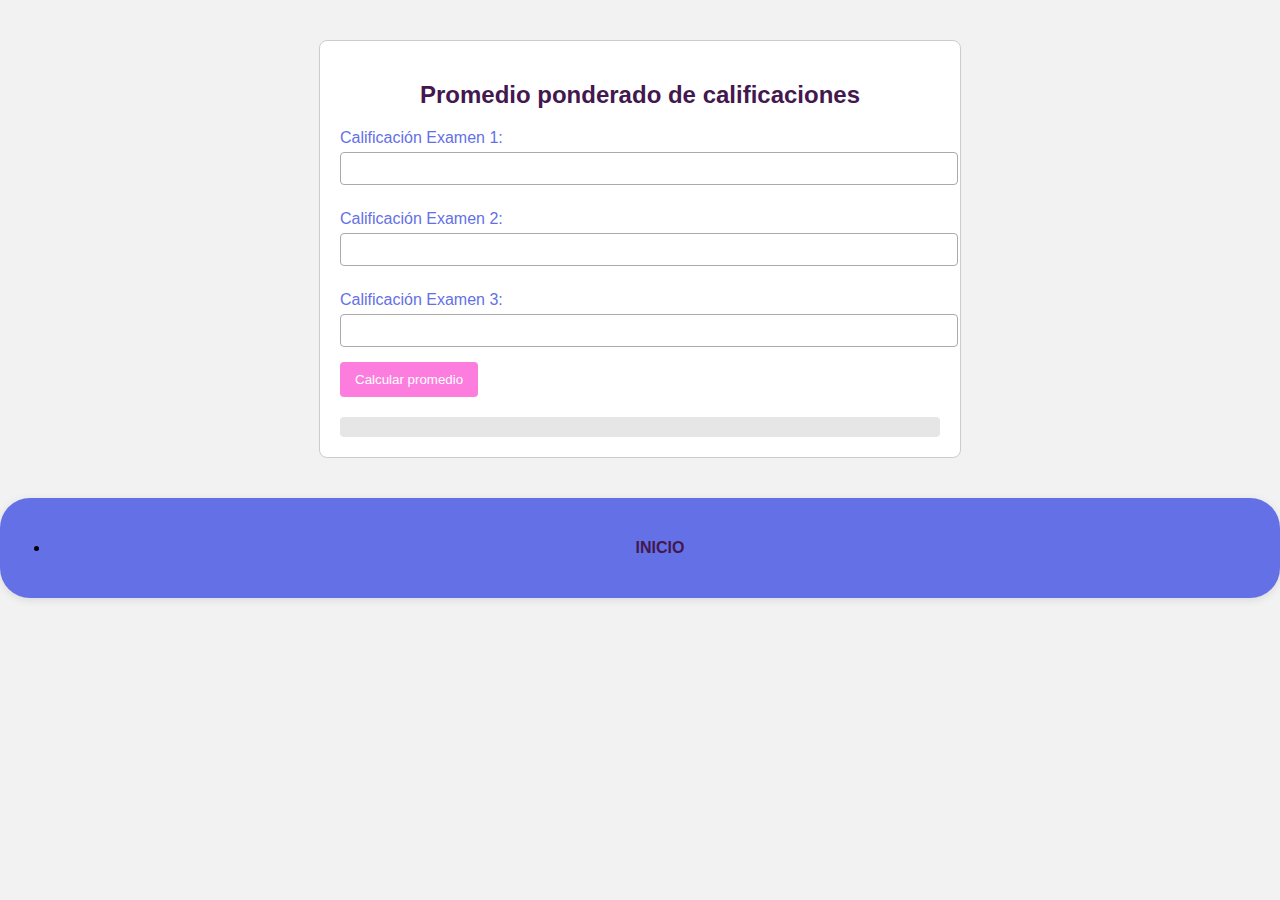
<file: archivos.html/secuenciales/PPROBLEMA 2.17.html>
<!DOCTYPE html>
<html lang="es">
<head>
    <meta charset="UTF-8">
    <title>Ejercicio 2.17 - Promedio Ponderado</title>
    <link rel="stylesheet" href="../styles/estilos.css">
    <script src="../scripts/SCRIPTS 2.17.js" defer></script>
</head>
<body>
    <div class="container">
        <h2>Promedio ponderado de calificaciones</h2>
        <label for="exam1">Calificación Examen 1:</label>
        <input type="number" id="exam1">

        <label for="exam2">Calificación Examen 2:</label>
        <input type="number" id="exam2">

        <label for="exam3">Calificación Examen 3:</label>
        <input type="number" id="exam3">

        <button onclick="calcularPromedio()">Calcular promedio</button>
        <div id="resultado" class="resultado"></div>
    </div>
    <nav>
        <ul>
            <li><a href="../INDEX.html">INICIO</a></li>
        </ul>
    </nav>
</body>
</html>
</file>
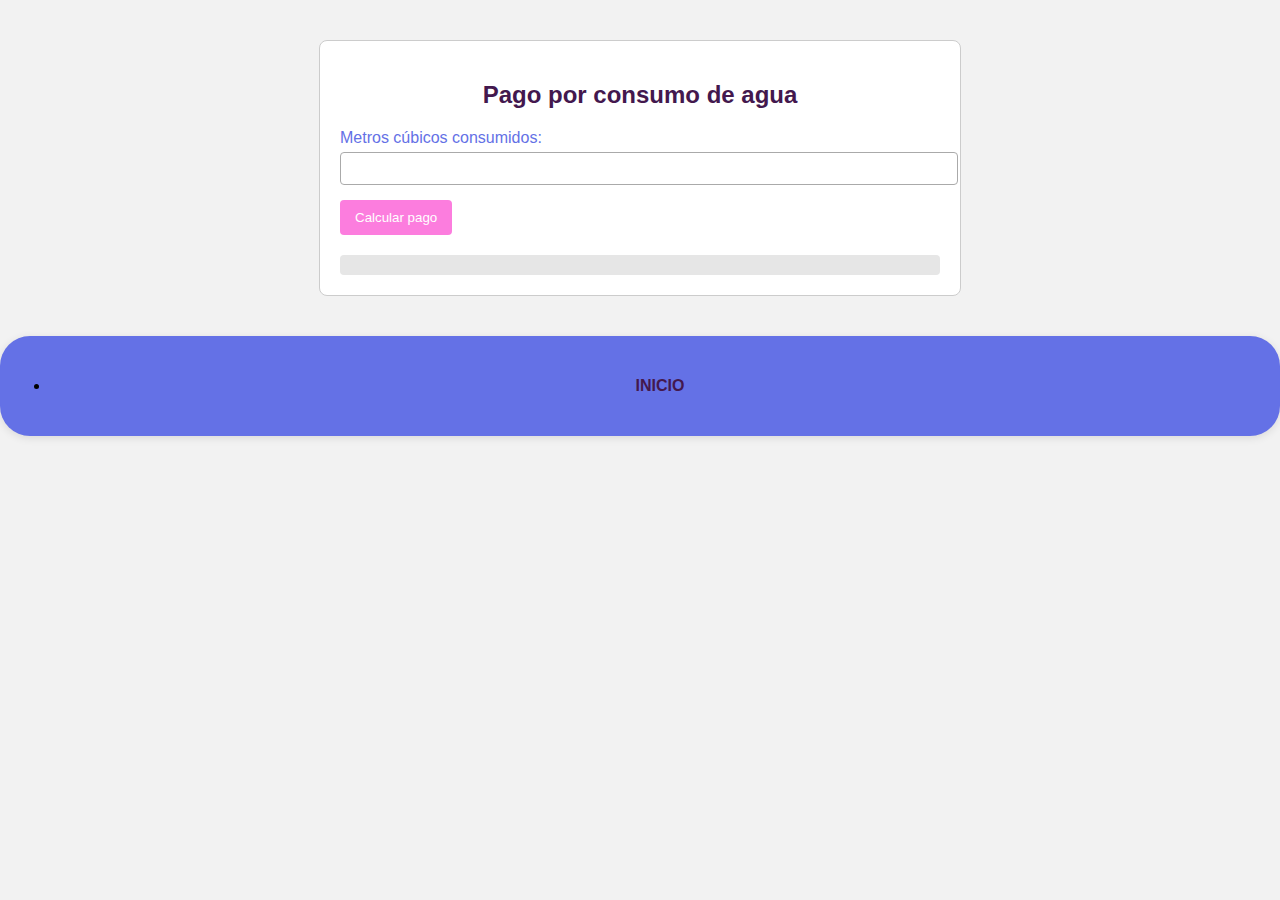
<file: archivos.html/secuenciales/PROBLEMA 2.10.html>
<!DOCTYPE html>
<html lang="es">
<head>
    <meta charset="UTF-8">
    <title>Ejercicio 2.10 - Pago Agua</title>
    <link rel="stylesheet" href="../styles/estilos.css">
    <script src="../scripts/SCRIPTS 2.10.js" defer></script>
</head>
<body>
    <div class="container">
        <h2>Pago por consumo de agua</h2>
        <label for="metrosCubicos">Metros cúbicos consumidos:</label>
        <input type="number" id="metrosCubicos">
        <button onclick="calcularPagoAgua()">Calcular pago</button>
        <div id="resultado" class="resultado"></div>
    </div>
    <nav>
        <ul>
            <li><a href="../INDEX.html">INICIO</a></li>
        </ul>
    </nav>
</body>
</html>
</file>
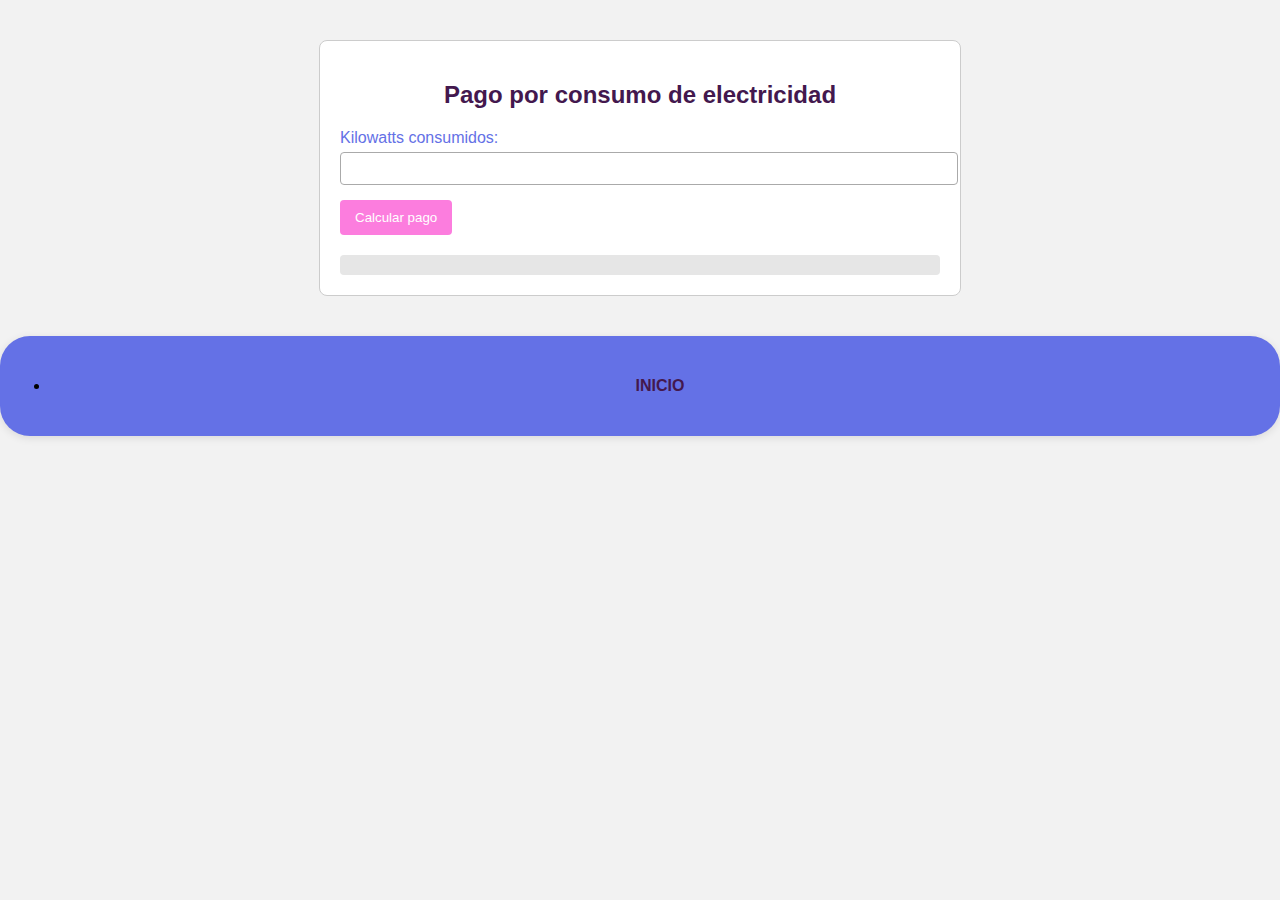
<file: archivos.html/secuenciales/PROBLEMA 2.11.html>
<!DOCTYPE html>
<html lang="es">
<head>
    <meta charset="UTF-8">
    <title>Ejercicio 2.11 - Pago Electricidad</title>
    <link rel="stylesheet" href="../styles/estilos.css">
    <script src="../scripts/SCRIPTS 2.11.js"></script>
</head>
<body>
    <div class="container">
        <h2>Pago por consumo de electricidad</h2>
        <label for="kilowatts">Kilowatts consumidos:</label>
        <input type="number" id="kilowatts">
        <button onclick="calcularPagoElectricidad()">Calcular pago</button>
        <div id="resultado" class="resultado"></div>
    </div>
    <nav>
        <ul>
            <li><a href="../INDEX.html">INICIO</a></li>
        </ul>
    </nav>
</body>
</html>
</file>
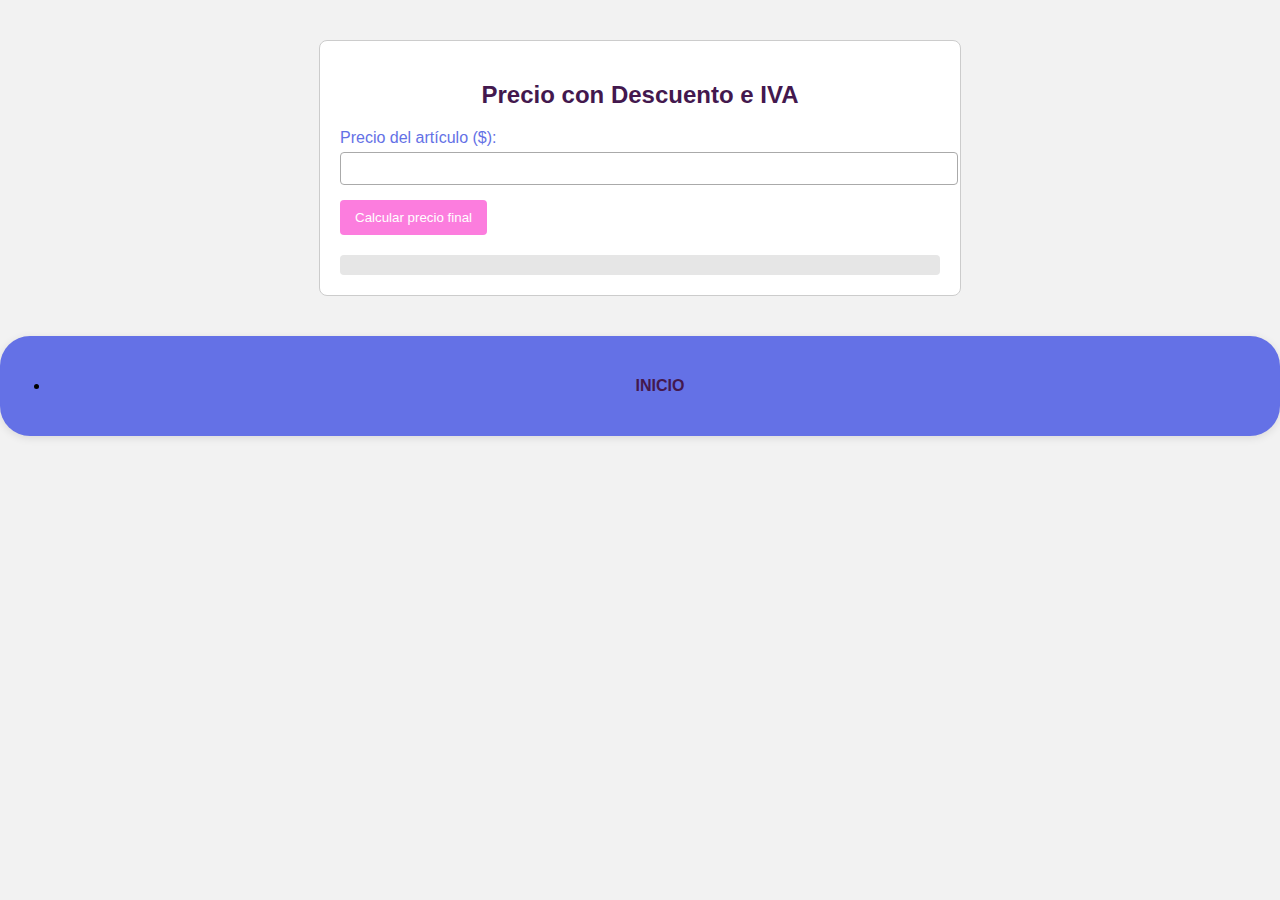
<file: archivos.html/secuenciales/PROBLEMA 2.12.html>
<!DOCTYPE html>
<html lang="es">
<head>
    <meta charset="UTF-8">
    <title>Ejercicio 2.12 - Precio con Descuento e IVA</title>
    <link rel="stylesheet" href="../styles/estilos.css">
    <script src="../scripts/SCRIPT 2.12.js" defer></script>
</head>
<body>
    <div class="container">
        <h2>Precio con Descuento e IVA</h2>
        <label for="precio">Precio del artículo ($):</label>
        <input type="number" id="precio">
        <button onclick="calcularPrecioFinal()">Calcular precio final</button>
        <div id="resultado" class="resultado"></div>
    </div>
    <nav>
        <ul>
            <li><a href="../INDEX.html">INICIO</a></li>
        </ul>
    </nav>
</body>
</html>
</file>
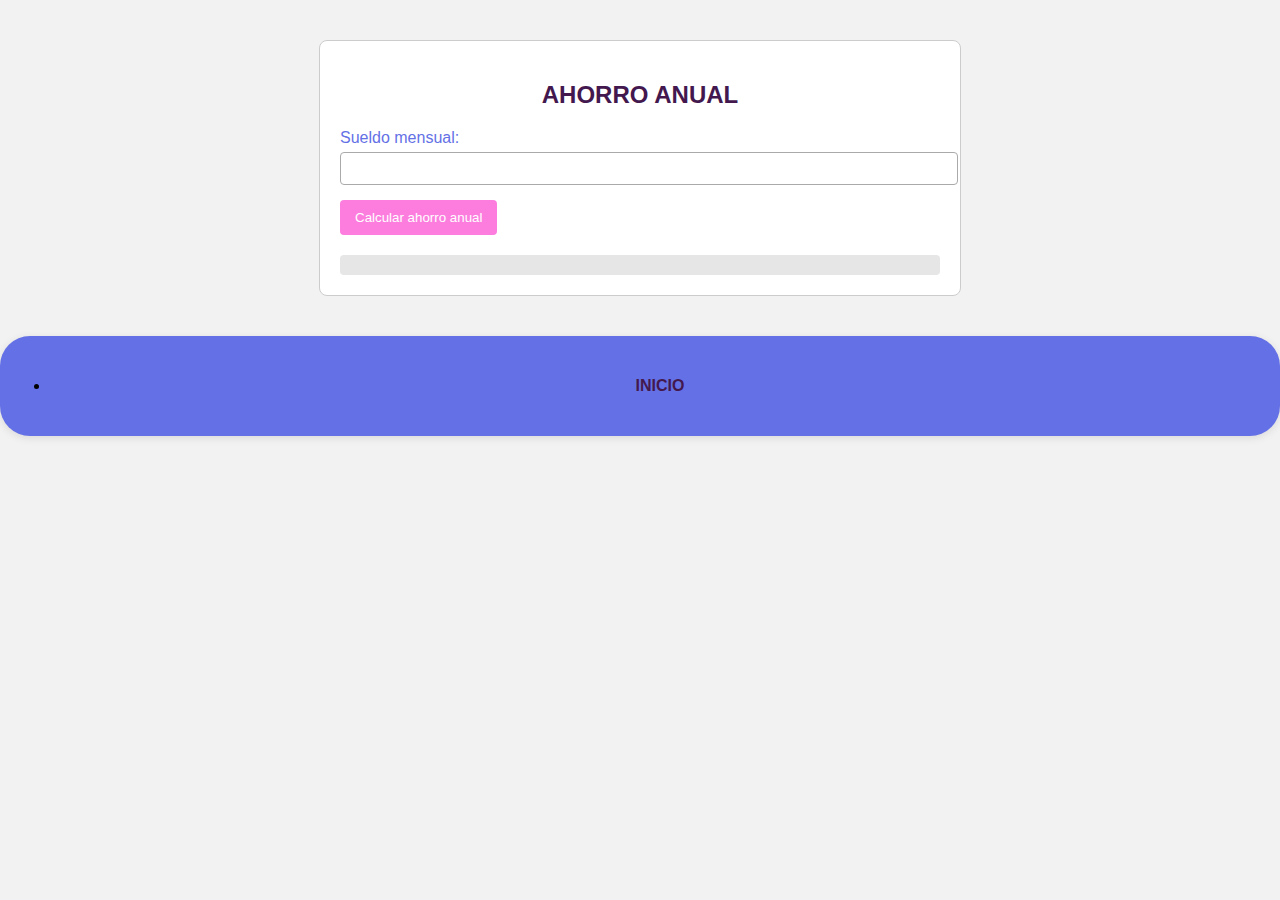
<file: archivos.html/secuenciales/PROBLEMA 2.13.html>
<!DOCTYPE html>
<html lang="es">
    <head>
        <meta charset="UTF-8">
        <title>EJERCICIO 2.13</title>
        <link rel="stylesheet" href="../styles/estilos.css">
        <script src="../scripts/SCRIPT 2.13.js" defer></script>
    </head>
    <body>
        <div class="container">
            <h2>AHORRO ANUAL</h2>
            <label for="sueldo">Sueldo mensual:</label>
            <input type="number" id="sueldo">
            <button onclick="calcularAhorro()">Calcular ahorro anual</button>
            <div id="resultado" class="resultado"></div>
        </div>
        <nav>
            <ul>
                <li><a href="../INDEX.html">INICIO</a></li>
            </ul>
        </nav>
    </body>
</html>
</file>
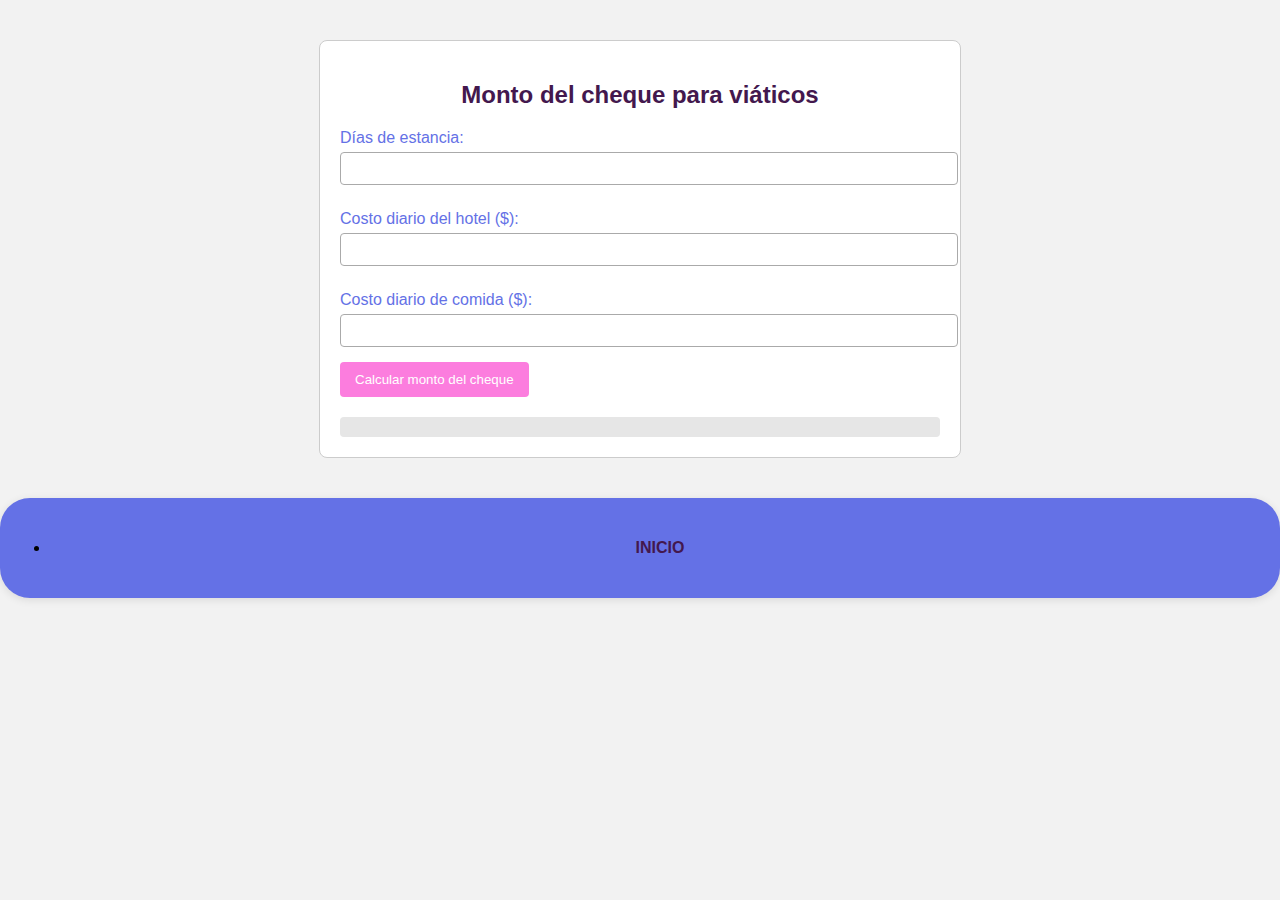
<file: archivos.html/secuenciales/PROBLEMA 2.14.html>
<!DOCTYPE html>
<html lang="es">
<head>
    <meta charset="UTF-8">
    <title>Ejercicio 2.14 - Monto del Cheque</title>
    <link rel="stylesheet" href="../styles/estilos.css">
    <script src="../scripts/SCRIPT 2.14.js" defer></script>
</head>
<body>
    <div class="container">
        <h2>Monto del cheque para viáticos</h2>
        <label for="dias">Días de estancia:</label>
        <input type="number" id="dias">

        <label for="hotel">Costo diario del hotel ($):</label>
        <input type="number" id="hotel">

        <label for="comida">Costo diario de comida ($):</label>
        <input type="number" id="comida">

        <button onclick="calcularCheque()">Calcular monto del cheque</button>
        <div id="resultado" class="resultado"></div>
    </div>
    <nav>
        <ul>
            <li><a href="../INDEX.html">INICIO</a></li>
        </ul>
    </nav>
</body>
</html>
</file>
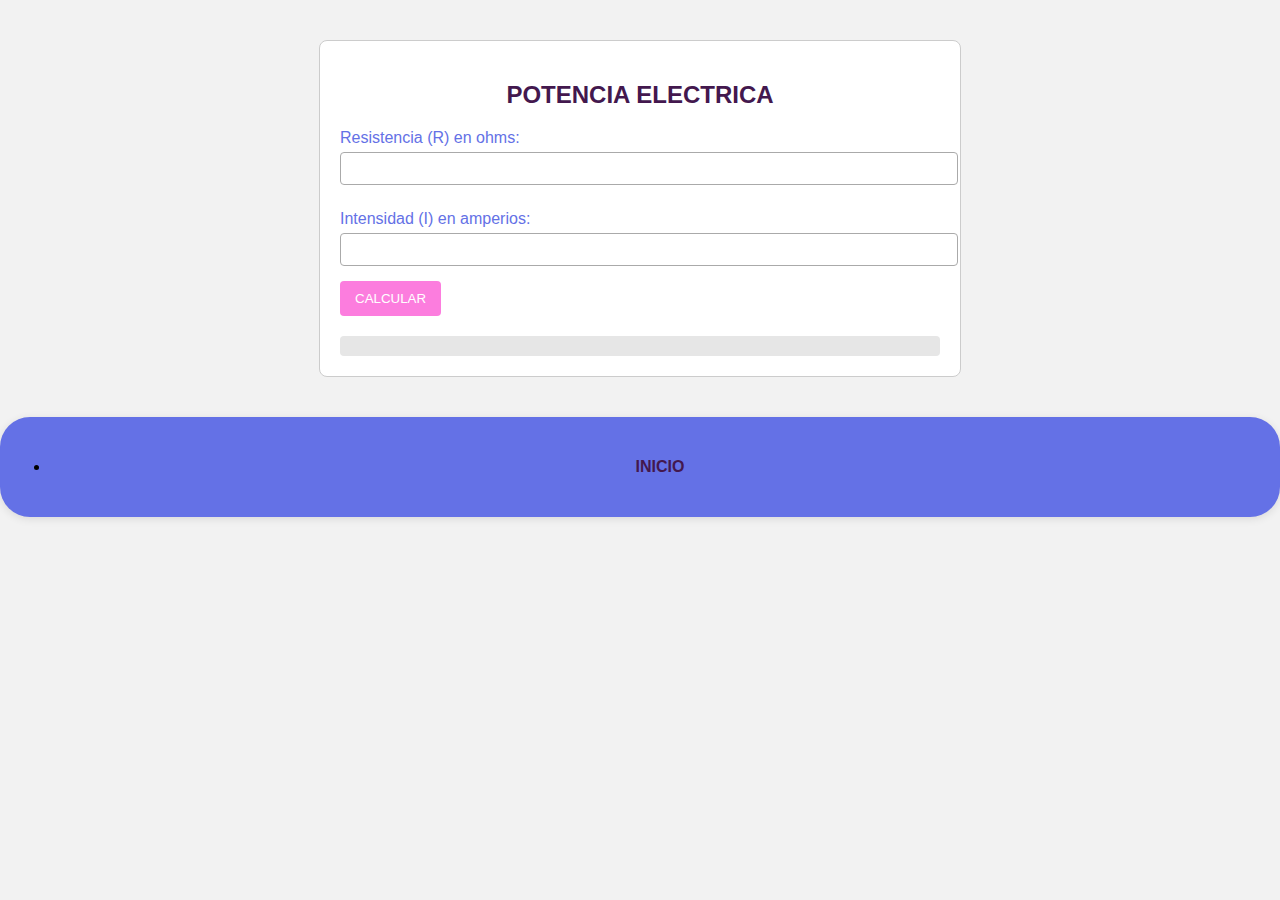
<file: archivos.html/secuenciales/PROBLEMA 2.15.html>
<!DOCTYPE html>
<html lang="es">
    <head>
        <meta charset="UTF-8">
        <title>EJERCICIO 2.15</title>
        <link rel="stylesheet" href="../styles/estilos.css">
        <script src="../scripts/SCRIPTS 2.15.js" defer></script>
    </head>
    <body>
        <div class="container">
            <h2>POTENCIA ELECTRICA</h2>
            <label for="resistencia">Resistencia (R) en ohms:</label>
            <input type="number" id="resistencia">
            <label for="intensidad">Intensidad (I) en amperios:</label>
            <input type="number" id="intensidad">

            <button onclick="calcularPotencia()">CALCULAR</button>
            <div id="resultado" class="resultado"></div>
        </div>
        <nav>
            <ul>
                <li><a href="../INDEX.html">INICIO</a></li>
            </ul>
        </nav>
    </body>
</html>
</file>
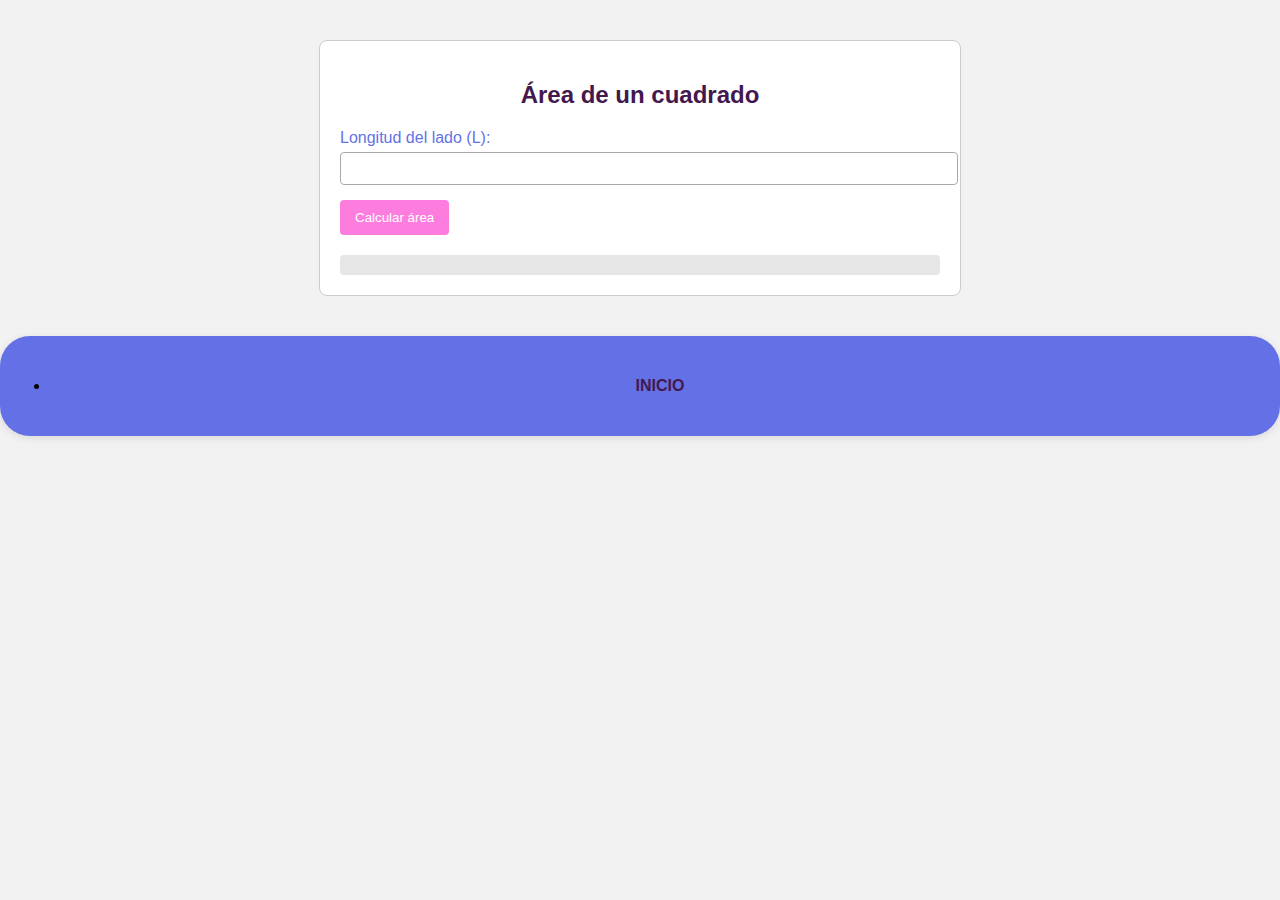
<file: archivos.html/secuenciales/PROBLEMA 2.16.html>
<!DOCTYPE html>
<html lang="es">
<head>
    <meta charset="UTF-8">
    <title>Ejercicio 2.16 - Área de un Cuadrado</title>
    <link rel="stylesheet" href="../styles/estilos.css">
    <script src="../scripts/SCRIPT 2.16.js" defer></script>
</head>
<body>
    <div class="container">
        <h2>Área de un cuadrado</h2>
        <label for="lado">Longitud del lado (L):</label>
        <input type="number" id="lado">
        <button onclick="calcularArea()">Calcular área</button>
        <div id="resultado" class="resultado"></div>
    </div>
    <nav>
        <ul>
            <li><a href="../INDEX.html">INICIO</a></li>
        </ul>
    </nav>
</body>
</html>
</file>
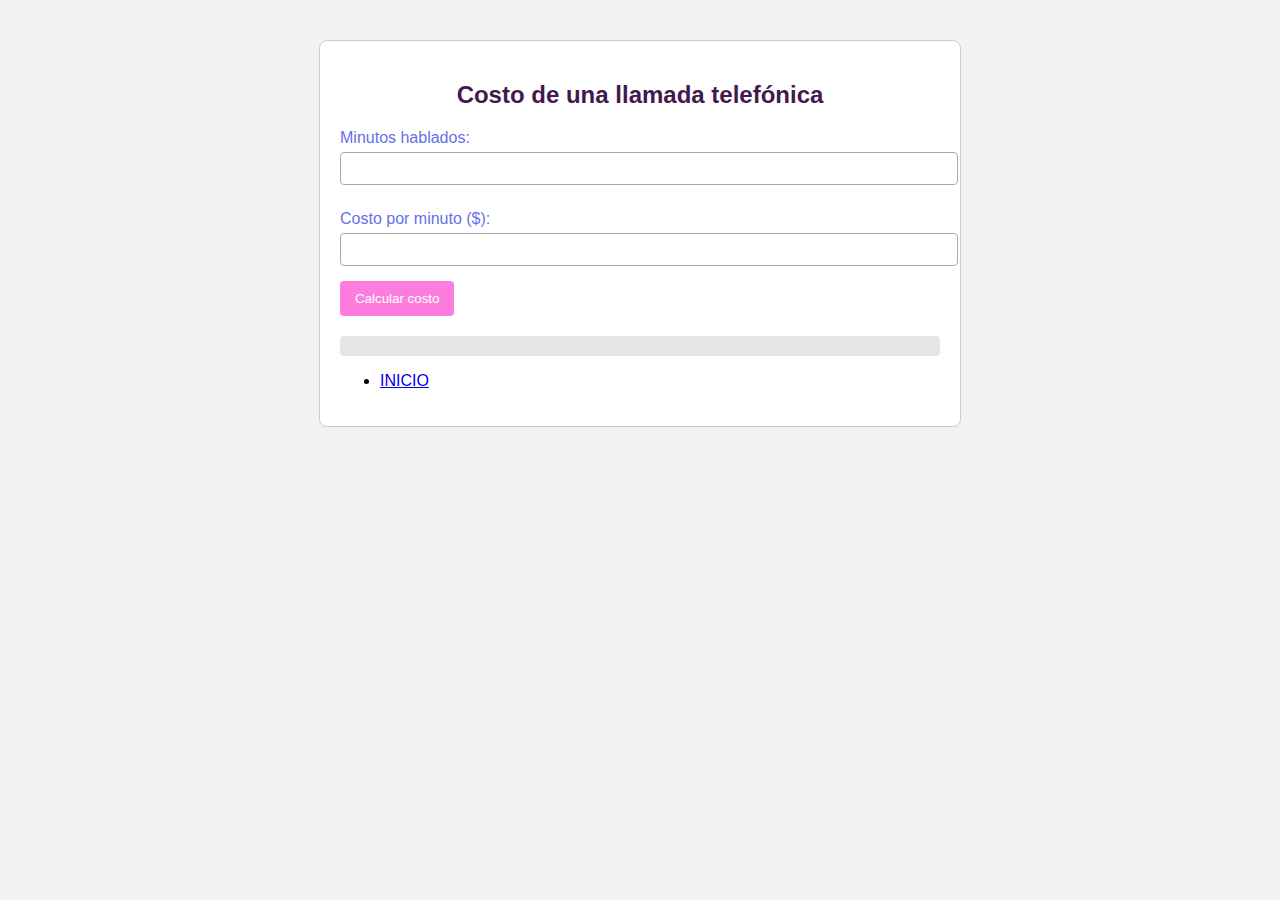
<file: archivos.html/secuenciales/PROBLEMA 2.19.html>
<!DOCTYPE html>
<html lang="es">
<head>
    <meta charset="UTF-8">
    <title>Ejercicio 2.19 - Costo de Llamada</title>
    <link rel="stylesheet" href="../styles/estilos.css">
    <script src="../scripts/SCRIPTS 2.19.js" defer></script>
</head>
<body>
    <div class="container">
        <h2>Costo de una llamada telefónica</h2>
        <label for="minutos">Minutos hablados:</label>
        <input type="number" id="minutos">

        <label for="costoMinuto">Costo por minuto ($):</label>
        <input type="number" id="costoMinuto" step="0.01">

        <button onclick="calcularCosto()">Calcular costo</button>
        <div id="resultado" class="resultado"></div>
   <ul>
            <li><a href="../INDEX.html">INICIO</a></li>
        </ul>
    </nav>
</body>
</html>
</file>
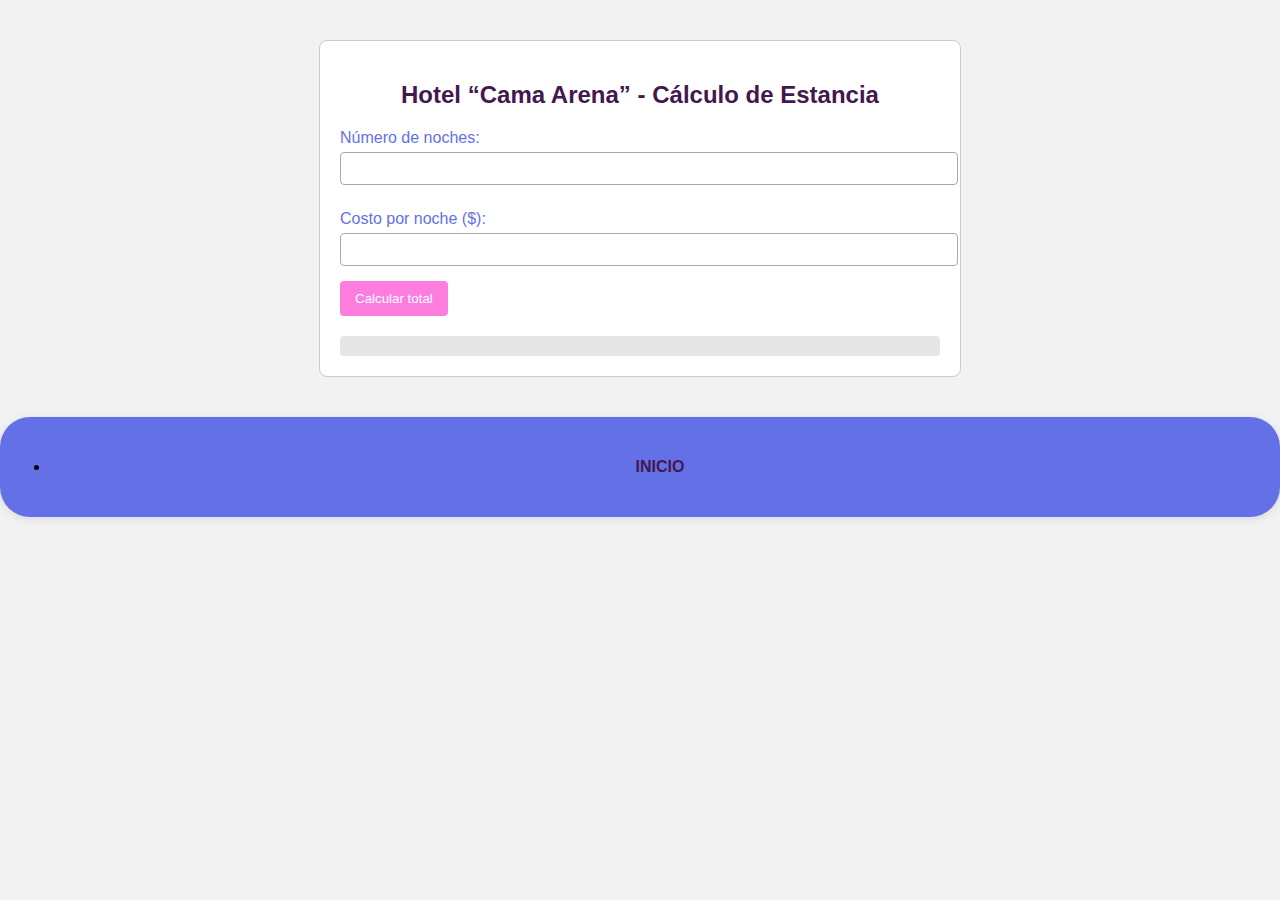
<file: archivos.html/secuenciales/PROBLEMA 2.20.html>
<!DOCTYPE html>
<html lang="es">
<head>
    <meta charset="UTF-8">
    <title>Ejercicio 2.20 - Estancia en Hotel</title>
    <link rel="stylesheet" href="../styles/estilos.css">
    <script src="../scripts/SCRIPTS 2.20.js" defer></script>
</head>
<body>
    <div class="container">
        <h2>Hotel “Cama Arena” - Cálculo de Estancia</h2>
        
        <label for="noches">Número de noches:</label>
        <input type="number" id="noches">

        <label for="costoNoche">Costo por noche ($):</label>
        <input type="number" id="costoNoche" step="0.01">

        <button onclick="calcularEstancia()">Calcular total</button>

        <div id="resultado" class="resultado"></div>
    </div>
    <nav>
        <ul>
            <li><a href="../INDEX.html">INICIO</a></li>
        </ul>
    </nav>
</body>
</html>
</file>
<file: archivos.html/styles/estilos.css>
body {
    font-family: 'Trebuchet MS', 'Lucida Sans Unicode', 'Lucida Grande', 'Lucida Sans', Arial, sans-serif;
    background-color: #f2f2f2;
    margin: 0;
    padding: 0;
    
}

h1{
    font-family: Verdana, Geneva, Tahoma, sans-serif;
    text-align: center;
    color: rgb(71, 89, 255);
    margin-bottom: 20px;
}

.container {
    width: 90%;
    max-width: 600px;
    margin: 40px auto;
    padding: 20px;
    background-color: white;
    border: 1px solid #ccc;
    border-radius: 8px;
}

h2 {
    text-align: center;
    color: #43184e;
    margin-bottom: 20px;
}

label {
    display: block;
    margin-top: 10px;
    margin-bottom: 5px;
    color: #6471e6;
}

input[type="number"],
input[type="text"] {
    width: 100%;
    padding: 8px;
    margin-bottom: 15px;
    border: 1px solid #aaa;
    border-radius: 4px;
}

button {
    padding: 10px 15px;
    background-color: #fc7dde;
    color: white;
    border: none;
    border-radius: 4px;
    cursor: pointer;
}

button:hover {
    background-color: #b97bf7;
}

.resultado {
    margin-top: 20px;
    padding: 10px;
    background-color: #e6e6e6;
    border-radius: 4px;
    color: #000;
}
pre {
    background-color: #f9f9f9;
    padding: 10px;
    border-left: 4px solid #246f1e;
    white-space: pre-wrap;
    margin-top: 15px;
}

nav{
    text-align: center;
    border-radius: 30px;
    background-color: #6471e6;
    padding: 15px 10px;
    margin-bottom: 20px;
    box-shadow: 0 2px 8px rgba(0, 0, 0, 0.1);
}
nav a{
    display: inline-block;
    margin: 0 10px;
    padding: 10px 15px;
    text-decoration: none;
    color: #43184e;
    font-weight: bold;
    border-radius: 20px;
}
nav a:hover{
    background-color: #43184e;
    color: white;
}
</file>
